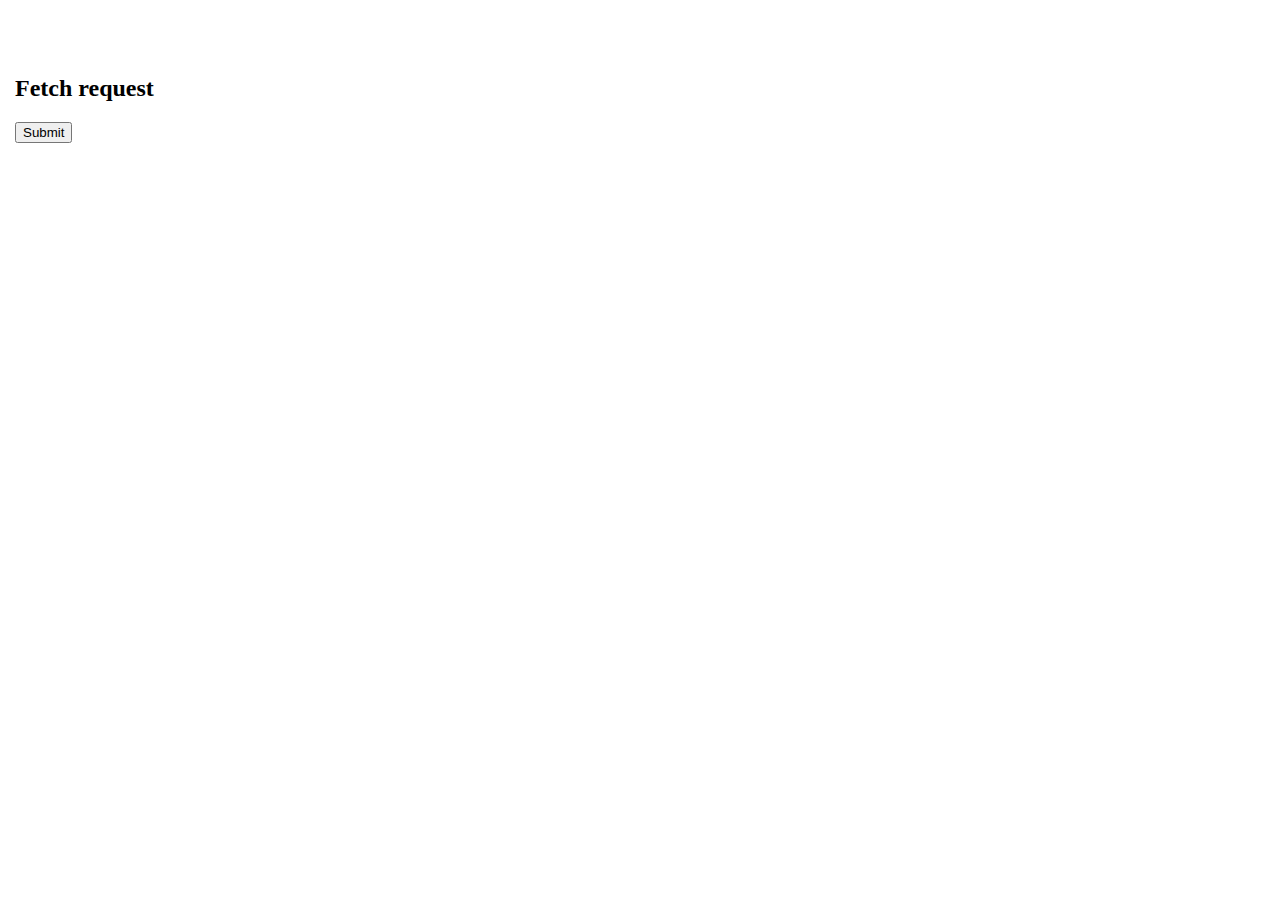
<file: index.html>
<!DOCTYPE html>
<html lang="en">
<head>
  <meta charset="UTF-8">
  <meta name="viewport" content="width=device-width, initial-scale=1.0">
  <link rel="stylesheet" href="css/main.css">
  <link href="https://cdn.jsdelivr.net/npm/bootstrap@5.0.0-beta1/dist/css/bootstrap.min.css" rel="stylesheet" integrity="sha384-giJF6kkoqNQ00vy+HMDP7azOuL0xtbfIcaT9wjKHr8RbDVddVHyTfAAsrekwKmP1" crossorigin="anonymous">
  <title>Document</title>
</head>
<body>
  <!-- <button class="btn btn-primary btn-get-posts">Get Posts</button>
  <button class="btn btn-danger btn-add-post">Add new post</button>
  <div class="content-post">

  </div> -->

  <div class="content-form">
    <div class="container">
      <div class="row">
        <div class="col-md-6">
          <h2>Fetch request</h2>
          <!-- <form name="formUsers">
            <div class="mb-3">
              <label for="exampleInputName" class="form-label">Your Name</label>
              <input type="name" name="name" class="form-control" id="exampleInputName">
            </div>
            <div class="mb-3">
              <label for="exampleInputEmail1" class="form-label">Email address</label>
              <input type="email" name="email" class="form-control" id="exampleInputEmail1" aria-describedby="emailHelp">
              <div id="emailHelp" class="form-text">We'll never share your email with anyone else.</div>
            </div>
            <div class="mb-3">
              <label for="exampleInputPhone" class="form-label">Your Phone</label>
              <input type="phone" name="phone" class="form-control" id="exampleInputPhone">
            </div>
            <div class="mb-3">
              <label for="exampleInputWebsite" class="form-label">Website</label>
              <input type="website" name="website" class="form-control" id="exampleInputWebsite">
            </div>
    
            <button type="submit" class="btn btn-primary">Submit</button>
          </form> -->
          <button type="submit" class="btn btn-primary">Submit</button>
        </div>
      </div>
    </div>
  </div>
  
  
  




  <!-- <div class="content">
    <div class="container">
      <div class="box">
        <div class="box">
          <div class="box">
            <div class="box">
              <div class="box"></div>
            </div>
          </div>
        </div>
      </div>
    </div>
  </div> -->
  <script src="js/arr.js"></script>
</body>
</html>
</file>
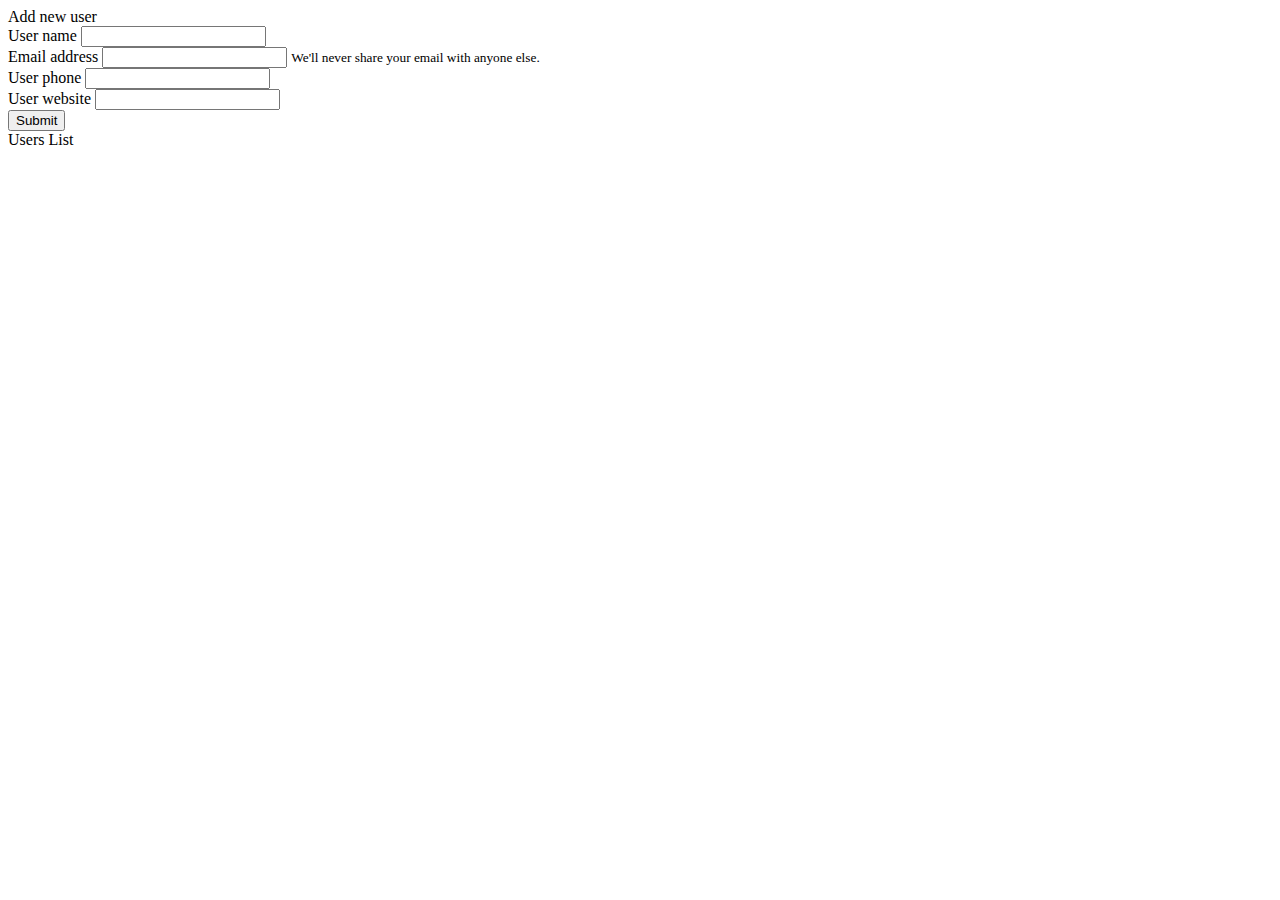
<file: adduser.html>
<!DOCTYPE html>
<html lang="en">
<head>
  <meta charset="UTF-8">
  <meta name="viewport" content="width=device-width, initial-scale=1.0">
  <link href="https://cdn.jsdelivr.net/npm/bootstrap@5.0.0-beta1/dist/css/bootstrap.min.css" rel="stylesheet" integrity="sha384-giJF6kkoqNQ00vy+HMDP7azOuL0xtbfIcaT9wjKHr8RbDVddVHyTfAAsrekwKmP1" crossorigin="anonymous">
  <title>Document</title>
</head>
<body>
  <section class="user-actions-wrap mt-5">
    <div class="container">
      <div class="row">
        <div class="col col-4">
          <div class="card">
            <div class="card-header">
              Add new user
            </div>
            <!-- /.card-header -->
            <div class="card-body">
              <form name="new-user-form">
                <div class="form-group">
                  <label for="userName">User name</label>
                  <input
                    type="text"
                    class="form-control"
                    id="userName"
                    name="name"
                  />
                </div>
                <div class="form-group">
                  <label for="userEmail">Email address</label>
                  <input
                    type="email"
                    class="form-control"
                    id="userEmail"
                    aria-describedby="emailHelp"
                    name="email"
                  />
                  <small id="emailHelp" class="form-text text-muted"
                    >We'll never share your email with anyone else.</small
                  >
                </div>
                <div class="form-group">
                  <label for="userPhone">User phone</label>
                  <input
                    type="text"
                    class="form-control"
                    id="userPhone"
                    name="phone"
                  />
                </div>
                <div class="form-group">
                  <label for="userWebsite">User website</label>
                  <input
                    type="text"
                    class="form-control"
                    id="userWebsite"
                    name="website"
                  />
                </div>
                <button type="submit" class="btn btn-primary">Submit</button>
              </form>
            </div>
            <!-- /.card-body -->
          </div>
          <!-- /.card -->
        </div>
        <!-- /.col col-4 -->
        <div class="col col-6">
          <div class="card">
            <div class="card-header">
              Users List
            </div>
            <div class="list-group users-list"></div>
          </div>
        </div>
        <!-- /.col col-6 -->
      </div>
      <!-- /.row -->
    </div>
    <!-- /.container -->
  </section>
  <script>
    const apiURL = "https://jsonplaceholder.typicode.com";
    // DOM Elements
    const form = document.forms["new-user-form"];
    const usersListEl = document.querySelector(".users-list");

    // Events
    form.addEventListener("submit", onFormSubmit);

    // Event handlers
    function onFormSubmit(e) {
      e.preventDefault();

      const inputs = [...form.elements].filter(
        (el) => el.nodeName !== "BUTTON"
      );

      const objValues = inputs.reduce((acc, input) => {
        acc[input.name] = input.value;
        return acc;
      }, {});

      addNewUserHTTP(objValues, onAddUserCallback);
    }

    // HTTP
    function addNewUserHTTP(data, cb) {
      const xhr = new XMLHttpRequest();

      xhr.open("POST", `${apiURL}/users`);
      xhr.setRequestHeader("Content-Type", "application/json");

      xhr.addEventListener("load", () => {
        console.log(xhr);
        if (Math.floor(xhr.status / 100) !== 2) {
          console.log("Error", xhr.status);
          return;
        }

        const res = JSON.parse(xhr.responseText);
        cb(res);
      });

      xhr.send(JSON.stringify(data));
    }

    // HTTP Callbacks
    function onAddUserCallback(newUser) {
      if (!newUser.id) {
        return;
      }

      renderNewUserToList(newUser);
    }

    // Render
    function renderNewUserToList(user) {
      const template = userListItemTemplate(user);
      usersListEl.insertAdjacentHTML("beforeend", template);
      form.reset();
    }

    // Templates
    function userListItemTemplate(user) {
      return `
        <div class="list-group-item list-group-item-action">
          <div class="d-flex w-100 justify-content-between">
            <h5 class="mb-1">${user.name || ""}</h5>
            <small>${user.phone || ""}</small>
          </div>
          <p class="mb-1">${user.email || ""}</p>
          <small>${user.website || ""}</small>
        </div>
      `;
    }
  </script>
  
</body>
</html>
</file>
<file: css/main.css>
body {
  margin: 0 auto;
  padding: 15px;
}

.red {
    background: red;
    color: #fff;
    border: solid 2px transparent;
    transition: 0.5s;
}
.d-none {
  display: none;
}
 
.dropdown-item {
  cursor: pointer;
}

.box {
  width: 80%;
  height: 80%;
  border: 1px solid black;
  display: flex;
  margin: auto;
  background-color: #fff;
  transition: all 0.2s ease-in;
}
.card {
  margin-top: 10px;
  padding: 10px;
  width: 100%;
}
.card-body {
  cursor: pointer;
}
.user-info {
  text-align: left;
}
.container-users {
  width: 80%;
}
.content-form {
  padding: 40px 0;
}
</file>
